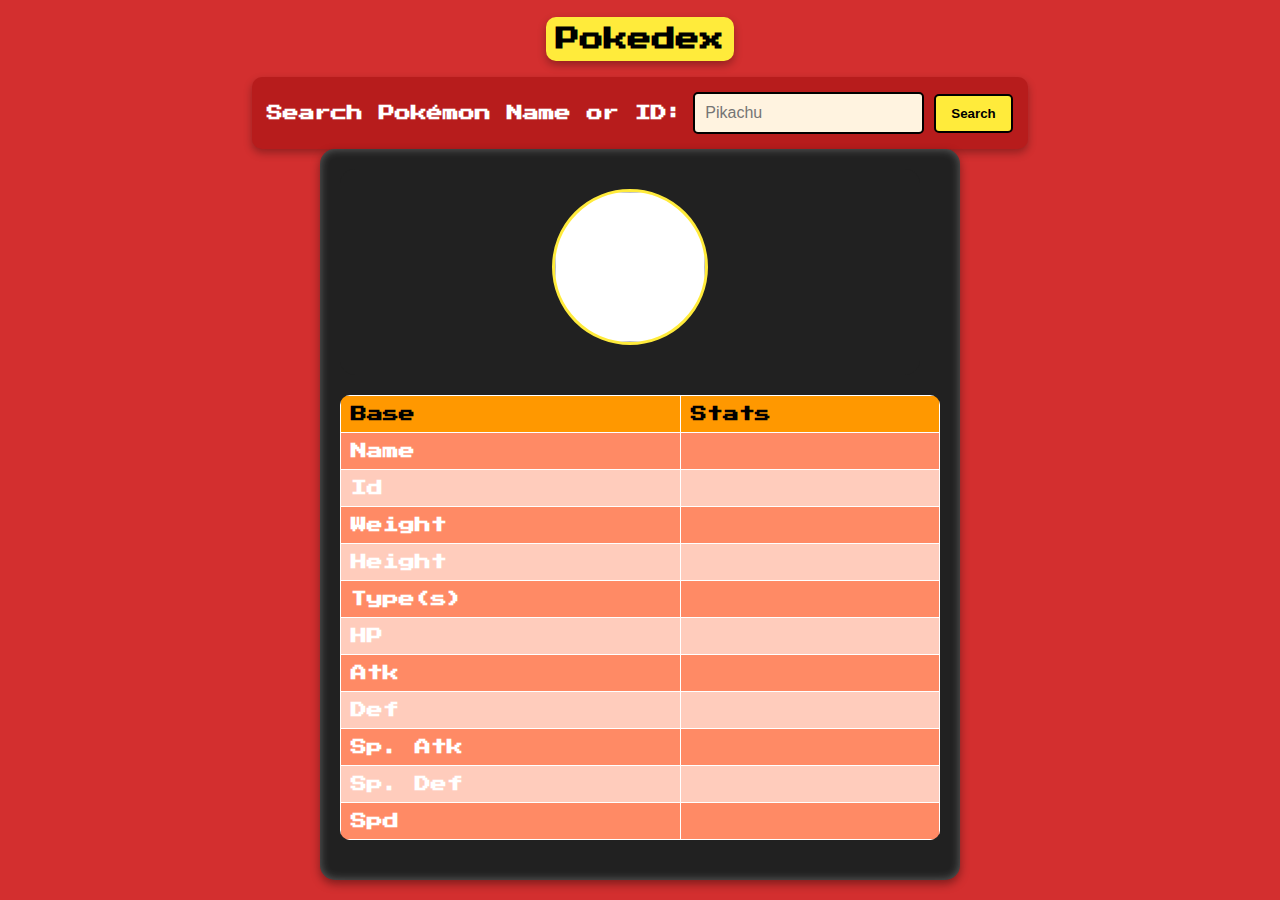
<file: index.html>
<!DOCTYPE html>
<html lang="en">
  <head>
    <meta charset="UTF-8">
    <title>Pokedex</title>
    <link href="css/styles1.css" rel="stylesheet">
    <link href="https://fonts.googleapis.com/css2?family=Press+Start+2P&display=swap" rel="stylesheet">
  </head>
  <body>
    <h1>Pokedex</h1>
    <form>
      <label for="search-input">Search Pokémon Name or ID:</label>
      <input id="search-input" placeholder="Pikachu" required/>
      <button id="search-button">Search</button>
    </form>
    <div>
      <div class="logo">
        <a id="sprite-link" class="disabled">
          <img id="sprite">
        </a>
      </div>
      <table>
        <thead>
          <tr>
            <th>Base</th>
            <th>Stats</th>
          </tr>
        </thead>
        <tbody>
          <tr>
            <td>Name</th>
            <td id="pokemon-name"></td>
          </tr>
          <tr>
            <td>Id</td>
            <td id="pokemon-id"></td>
          </tr>
          <tr>
            <td>Weight</th>
            <td id="weight"></td>
          </tr>
          <tr>
            <td>Height</td>
            <td id="height"></td>
          </tr>
          <tr>
            <td id="oneOrMoreType">Type(s)</th>
            <td id="types"></td>
          </tr>
          <tr>
            <td>HP</td>
            <td id="hp"></td>
          </tr>
          <tr>
            <td>Atk</th>
            <td id="attack"></td>
          </tr>
          <tr>
            <td>Def</td>
            <td id="defense"></td>
          </tr>
          <tr>
            <td>Sp. Atk</th>
            <td id="special-attack"></td>
          </tr>
          <tr>
            <td>Sp. Def</td>
            <td id="special-defense"></td>
          </tr>
          <tr>
            <td>Spd</th>
            <td id="speed"></td>
          </tr>
        </tbody>
      </table>
    </div>
    <script src="js/script1.js"></script>
  </body>
</html>
</file>
<file: css/styles1.css>
/* General Reset */
body {
  margin: 0.1%;
  padding: 0;
  display: flex;
  justify-content: center;
  align-items: center;
  flex-direction: column;
  height: 100%;
  font-weight: bolder;
  font-family: 'Press Start 2P', sans-serif; /* Retro pixel font */
  background-color: #d32f2f; /* Classic Pokédex Red */
  color: white;
}

/* Form */
form {
  background-color: #b71c1c;
  padding: 15px;
  border-radius: 10px;
  box-shadow: 0 4px 8px rgba(0, 0, 0, 0.3);
  display: flex;
  align-items: center;
  gap: 10px;
}

input {
  padding: 10px;
  border: 2px solid black;
  border-radius: 5px;
  font-size: 16px;
  outline: none;
  background-color: #fff3e0;
}

button {
  padding: 10px 15px;
  background-color: #ffeb3b;
  color: black;
  font-weight: bold;
  border: 2px solid black;
  cursor: pointer;
  border-radius: 5px;
  transition: 0.3s;
}

button:hover {
  background-color: #fdd835;
}

/* Container */
div {
  width: 90%;
  max-width: 600px;
  background-color: #212121; /* Dark screen look */
  padding: 20px;
  border-radius: 15px;
  box-shadow: inset 0 0 10px rgba(255, 255, 255, 0.3), 0 4px 10px rgba(0, 0, 0, 0.4);
  text-align: center;
}

/* Pokémon Sprite */
img {
  width: 150px;
  height: 150px;
  border: 3px solid #ffeb3b;
  border-radius: 50%;
  background-color: white;
  margin-bottom: 10px;
}

/* Strength / Weakness */
.disabled {pointer-events: none;}

div.logo {
  display: flex;
  flex-direction: column;
  align-items: center;
  box-shadow: none;
}

.logo button {
  width: 35%;
  height: auto;
}

.strength {color: green}
.weakness {color: red}

/* Table */
table {
  width: 100%;
  margin: 20px 0;
  font-size: 16px;
  border-collapse: collapse;
  border-radius: 10px;
  overflow: hidden;
}

th, td {
  padding: 10px;
  border: 1px solid #fff;
  text-align: left;
}

thead {
  background-color: #ff9800;
  color: black;
}

tbody tr:nth-child(even) {
  background-color: #ffccbc;
}

tbody tr:nth-child(odd) {
  background-color: #ff8a65;
}

tr td:nth-child(2) {
  font-style: italic;
}

/* Title */
h1 {
  font-size: 24px;
  background-color: #ffeb3b;
  color: black;
  padding: 10px;
  border-radius: 10px;
  text-align: center;
  box-shadow: 0 4px 8px rgba(0, 0, 0, 0.3);
}

/* Pokemon (extra) */
.pokemon-info {
  text-align: center;
}
.pokemon-sprite {
  width: 150px;
  height: 150px;
}
</file>
